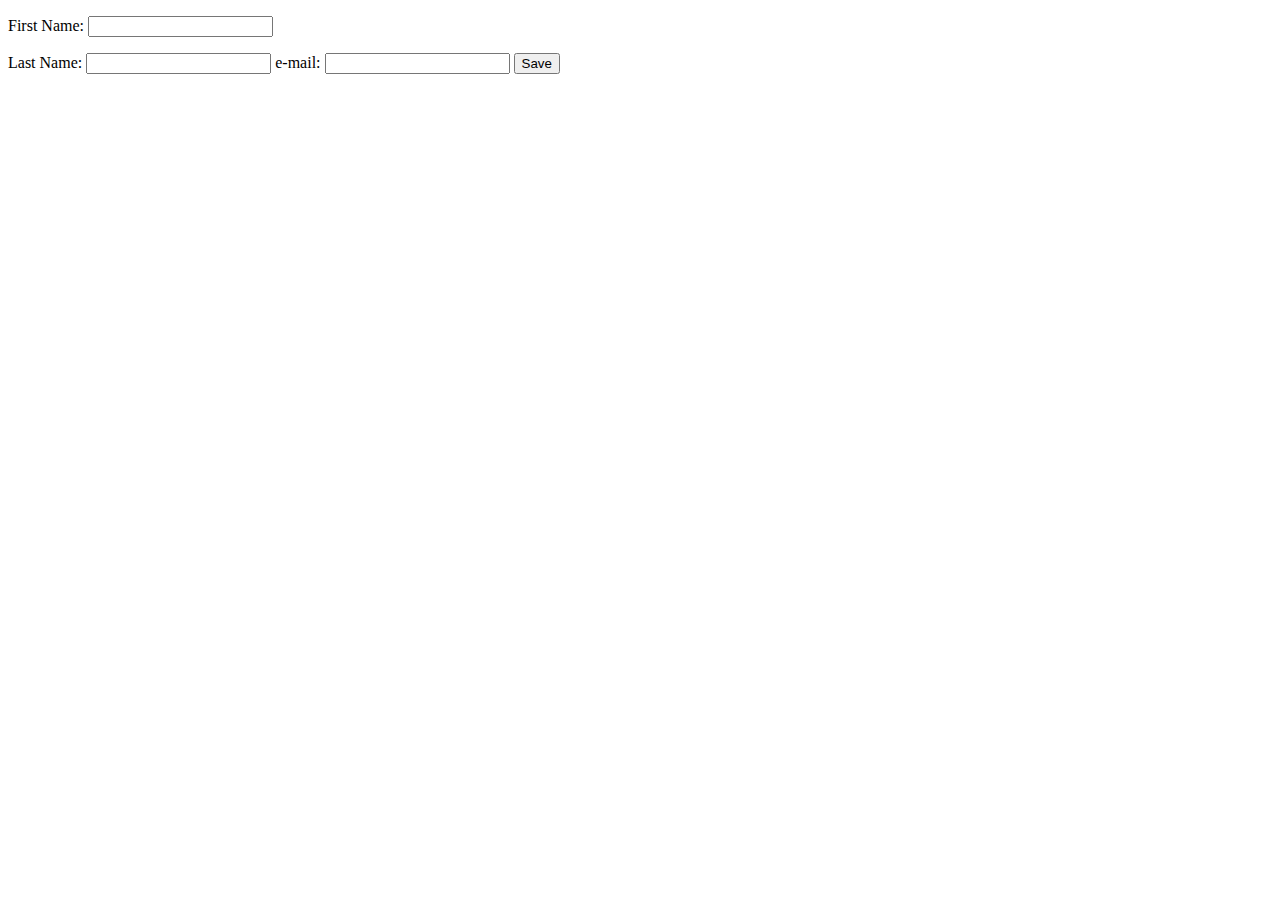
<file: src/main/resources/home.html>
<!DOCTYPE html>

<html xmlns:th="http://www.thymeleaf.org">
<head>
    <title>Add new author</title>
</head>

<body>
<form th:action="@{/authors/form}" th:object="${author}" method="post">
    <p> First Name: <input type="text" th:field="*{firstName}"/> </p>

    Last Name: <input type="text" th:field="*{lastName}"/>

    e-mail: <input type="text" th:field="*{email}"/>

    <button type="submit">Save</button>
</form>
</body>
</html>
</file>
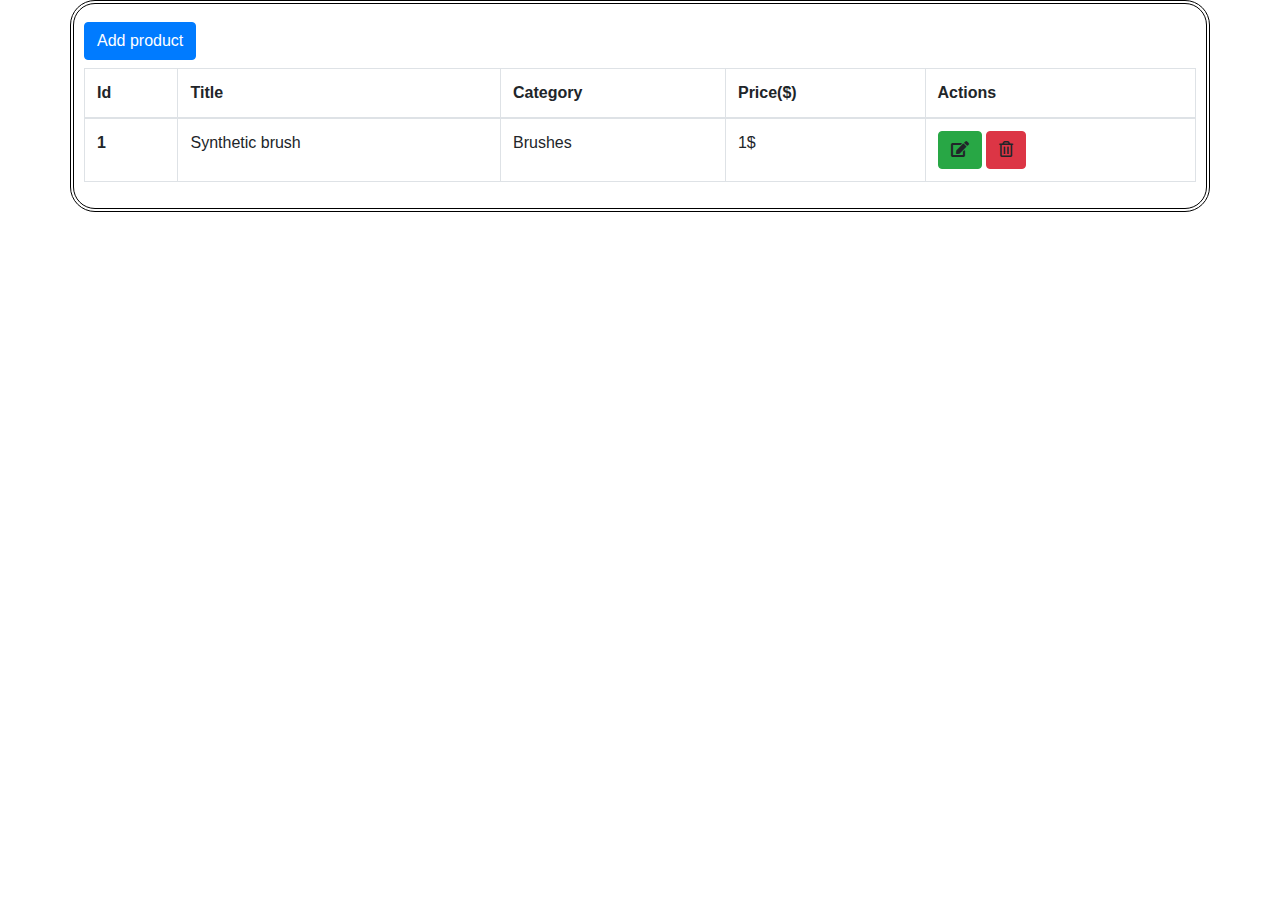
<file: src/main/webapp/WEB-INF/views/artShop.html>
<!doctype html>
<html lang="en" xmlns:th="http://www.thymeleaf.org">

<head>
    <!-- Required meta tags -->
    <meta charset="utf-8">
    <meta name="viewport" content="width=device-width, initial-scale=1, shrink-to-fit=no">

    <!-- Bootstrap CSS -->
    <link rel="stylesheet" href="https://stackpath.bootstrapcdn.com/bootstrap/4.3.1/css/bootstrap.min.css"
          integrity="sha384-ggOyR0iXCbMQv3Xipma34MD+dH/1fQ784/j6cY/iJTQUOhcWr7x9JvoRxT2MZw1T" crossorigin="anonymous">
    <link rel="stylesheet" href="https://use.fontawesome.com/releases/v5.3.1/css/all.css"/>
    <title>ArtShop PlagueBrush</title>

    <style type="text/css">
        .ads{
            border: 4px double black;
            padding: 10px;
            border-radius: 25px;
        }
    </style>
    
</head>

<body>

<div class="container ads">
    <div class="row py-2">
        <div class="col-12">
            <a class="btn btn-primary" href="artshop/createProduct">Add product</a>
        </div>

        <div class="col-12">
            <table class="table table-bordered my-2">
                <thead>
                <tr>
                    <th scope="col">Id</th>
                    <th scope="col">Title</th>
                    <th scope="col">Category</th>
                    <th scope="col">Price($)</th>
                    <th scope="col">Actions</th>
                </tr>
                </thead>
                <tbody>
                <tr th:each="product : ${product}" >
                    <th th:text="${product.id}" scope="row">1</th>
                    <td th:text="${product.title}">Synthetic brush</td>
                    <td th:text="${product.category}">Brushes</td>
                    <td th:text="${product.price}">1$</td>
                    <td>
                        <a class="btn btn-success" th:href="@{/artshop/{id}(id = ${product.id})}"><i class="fas fa-edit"></i></a>
                        <a class="btn btn-danger" th:href="@{/artshop/delete/{id}(id = ${product.id})}"><i class="far fa-trash-alt"></i></a>
                    </td>
                </tr>
                </tbody>
            </table>
        </div>
    </div>
</div>

<!-- Optional JavaScript -->
<!-- jQuery first, then Popper.js, then Bootstrap JS -->
<!--<script src="https://code.jquery.com/jquery-3.3.1.slim.min.js"-->
<!--        integrity="sha384-q8i/X+965DzO0rT7abK41JStQIAqVgRVzpbzo5smXKp4YfRvH+8abtTE1Pi6jizo"-->
<!--        crossorigin="anonymous"></script>-->
<!--<script src="https://cdnjs.cloudflare.com/ajax/libs/popper.js/1.14.7/umd/popper.min.js"-->
<!--        integrity="sha384-UO2eT0CpHqdSJQ6hJty5KVphtPhzWj9WO1clHTMGa3JDZwrnQq4sF86dIHNDz0W1"-->
<!--        crossorigin="anonymous"></script>-->
<!--<script src="https://stackpath.bootstrapcdn.com/bootstrap/4.3.1/js/bootstrap.min.js"-->
<!--        integrity="sha384-JjSmVgyd0p3pXB1rRibZUAYoIIy6OrQ6VrjIEaFf/nJGzIxFDsf4x0xIM+B07jRM"-->
<!--        crossorigin="anonymous"></script>-->
</body>
</html>
</file>
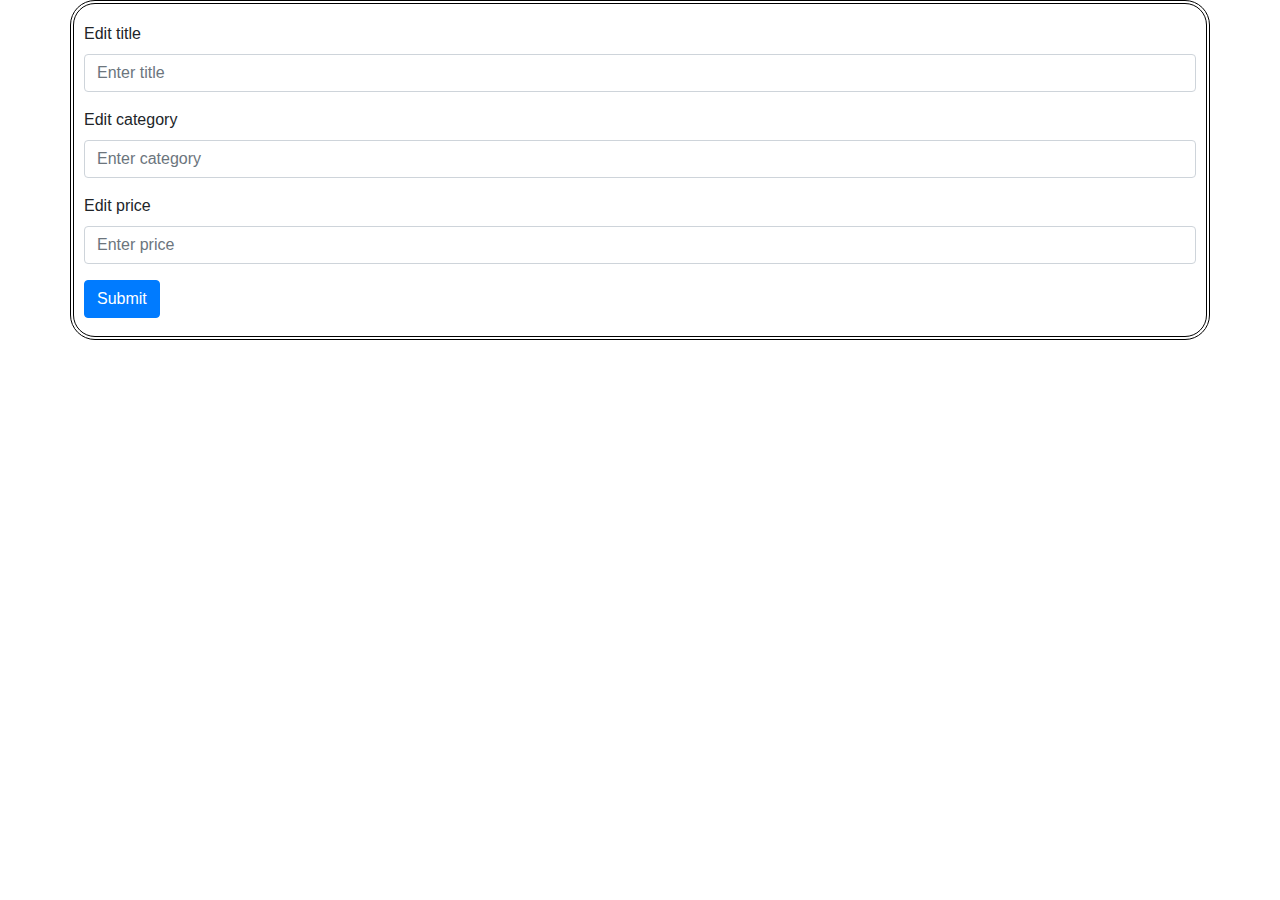
<file: src/main/webapp/WEB-INF/views/product_form.html>
<!doctype html>
<html lang="en" xmlns:th="http://www.thymeleaf.org">

<head>
    <!-- Required meta tags -->
    <meta charset="utf-8">
    <meta name="viewport" content="width=device-width, initial-scale=1, shrink-to-fit=no">

    <!-- Bootstrap CSS -->
    <link rel="stylesheet" href="https://stackpath.bootstrapcdn.com/bootstrap/4.3.1/css/bootstrap.min.css"
          integrity="sha384-ggOyR0iXCbMQv3Xipma34MD+dH/1fQ784/j6cY/iJTQUOhcWr7x9JvoRxT2MZw1T" crossorigin="anonymous">
    <link rel="stylesheet" href="https://use.fontawesome.com/releases/v5.3.1/css/all.css"/>
    <title>ArtShop PlagueBrush</title>

    <style type="text/css">
        .ads{
            border: 4px double black;
            padding: 10px;
            border-radius: 25px;
        }
    </style>

</head>

<body>

<div class="container ads">
    <div class="row py-2">
        <div class="col-12">
            <form th:action="@{/artshop/update}" th:method="post" th:object="${product}">
                <input type="hidden" th:field="${product.id}" id="id" name="id">

                <div class="form-group">
                    <label>Edit title</label>
                    <input type="text" th:field="${product.title}" class="form-control" id="name" name="title" placeholder="Enter title">
                </div>

                <div class="form-group">
                    <label>Edit category</label>
                    <input type="text" th:field="${product.category}" class="form-control" id="category" name="category" placeholder="Enter category">
                </div>

                <div class="form-group">
                    <label>Edit price</label>
                    <input type="text" th:field="${product.price}" class="form-control" id="price" name="price" placeholder="Enter price">
                </div>

                <button type="submit" class="btn btn-primary">Submit</button>

            </form>
        </div>
    </div>
</div>



<!-- Optional JavaScript -->
<!-- jQuery first, then Popper.js, then Bootstrap JS -->
<!--<script src="https://code.jquery.com/jquery-3.3.1.slim.min.js"-->
<!--        integrity="sha384-q8i/X+965DzO0rT7abK41JStQIAqVgRVzpbzo5smXKp4YfRvH+8abtTE1Pi6jizo"-->
<!--        crossorigin="anonymous"></script>-->
<!--<script src="https://cdnjs.cloudflare.com/ajax/libs/popper.js/1.14.7/umd/popper.min.js"-->
<!--        integrity="sha384-UO2eT0CpHqdSJQ6hJty5KVphtPhzWj9WO1clHTMGa3JDZwrnQq4sF86dIHNDz0W1"-->
<!--        crossorigin="anonymous"></script>-->
<!--<script src="https://stackpath.bootstrapcdn.com/bootstrap/4.3.1/js/bootstrap.min.js"-->
<!--        integrity="sha384-JjSmVgyd0p3pXB1rRibZUAYoIIy6OrQ6VrjIEaFf/nJGzIxFDsf4x0xIM+B07jRM"-->
<!--        crossorigin="anonymous"></script>-->

</body>
</file>
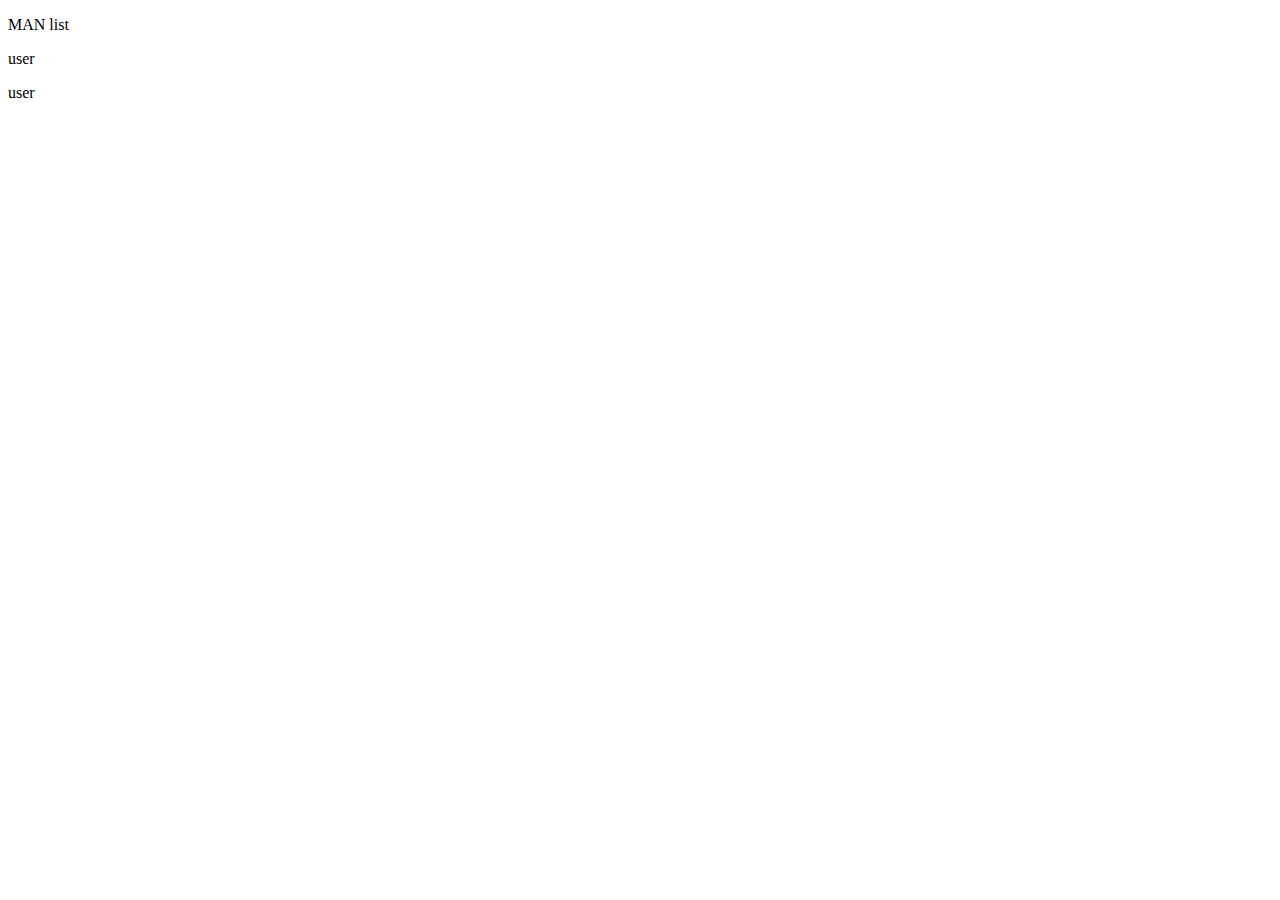
<file: src/main/webapp/WEB-INF/templates/people/index1.html>
<!DOCTYPE html>
<html lang="en" xmlns:th="http://thymeleaf.org">
<!--xmlns:th="http://www.w3.org/1999/xhtml">-->
<head>
    <meta charset="UTF-8">
    <title>Все люди</title>
</head>
<body>
<p>MAN list</p>
<div th:each="person : ${person}">
    <a th:hreaf="@{/people/{id}(id=${person.getId()})" th:text="${person.getName()}">user</a>
    <p th:text="${person.getName()}">user</p>
<!--    <p th:text="${person.getName()}"></p>-->
</div>

</body>
</html>
</file>
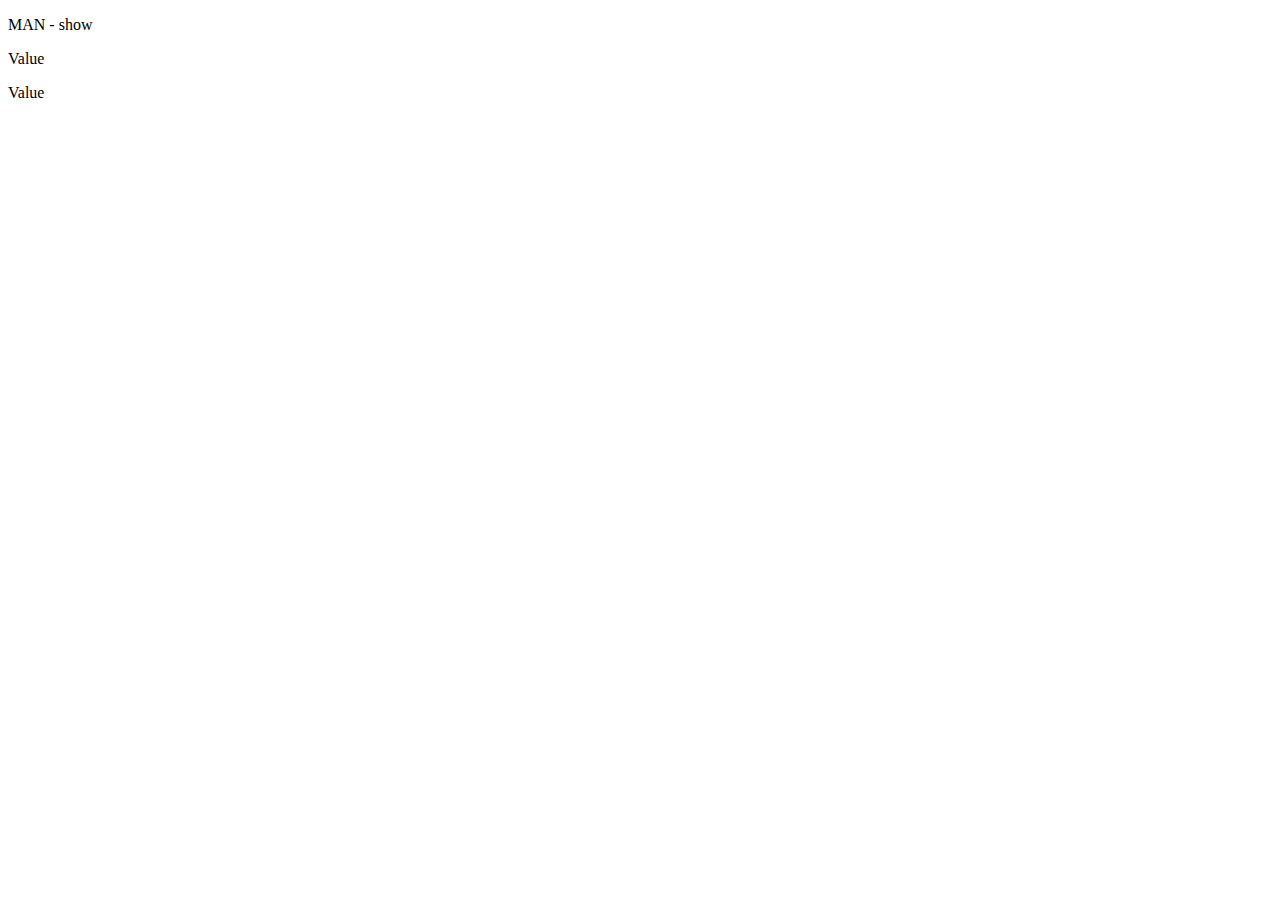
<file: src/main/webapp/WEB-INF/templates/people/show.html>
<!DOCTYPE html>
<html lang="en" xmlns:th="http://thymeleaf.org">
<head>
    <meta charset="UTF-8">
    <title>Человек</title>
</head>
<body>
<p>MAN - show</p>
<p th:text="${person.getName()}">Value</p>
<p th:text="${person.getId()}">Value</p>
</body>
</html>
</file>
